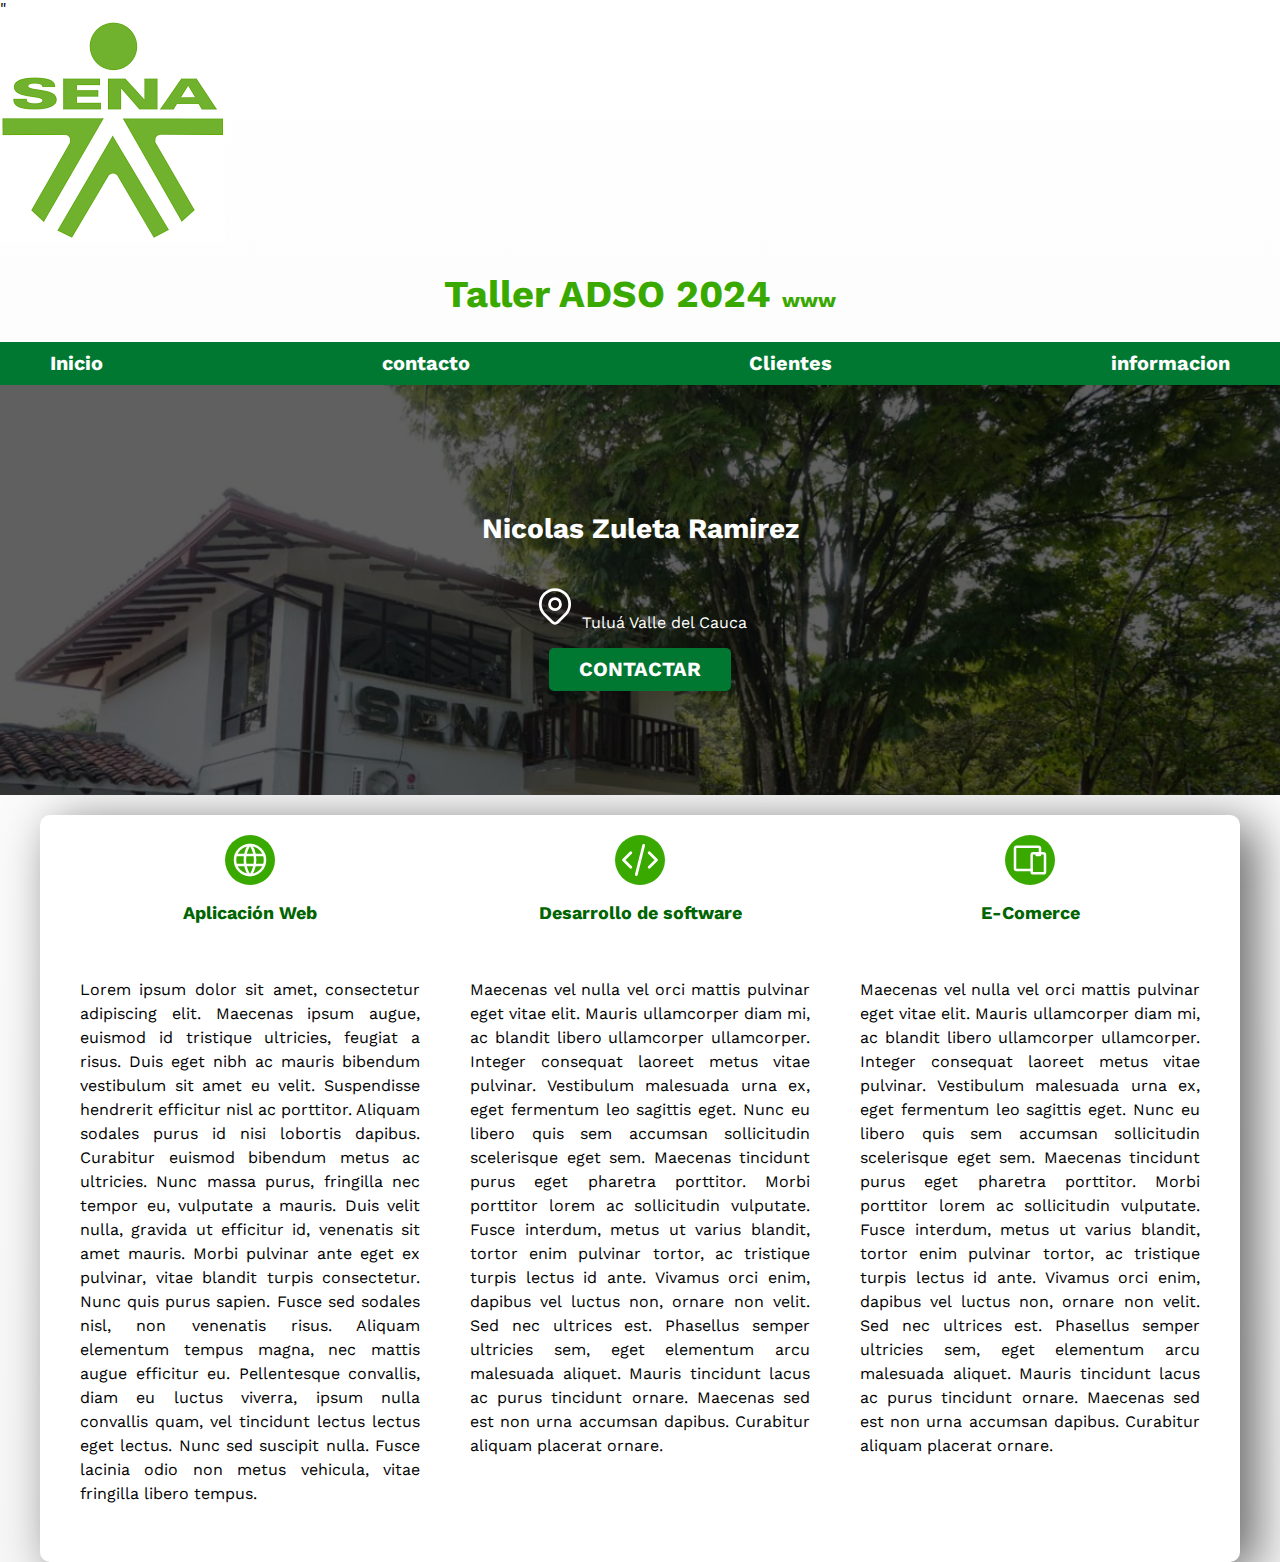
<file: html/index.html>
<!DOCTYPE html>
<html lang="es">

<head>
    <meta charset="UTF-8">
    <meta name="viewport" content="width=device-width, initial-scale=1.0">
    <title>ADSOM</title>
    <link rel="prpreload" href="css/normalize.css" as="style">"
    <link rel="stylesheet" href="css/normalize.css">
    <link rel="preload" href="css/style.css" as="style">
    <link rel="stylesheet" href="css/style.css" type="text/css">
    <link rel="preconnect" href="https://fonts.googleapis.com">
    <link rel="preconnect" href="https://fonts.gstatic.com" crossorigin>
    <link href="https://fonts.googleapis.com/css2?family=Krub:ital,wght@0,200;0,300;0,400;0,500;0,600;0,700;1,200;1,300;1,400;1,500;1,600;1,700&family=Work+Sans:ital,wght@0,100..900;1,100..900&display=swap" rel="stylesheet">
</head>

<body>
    <header>
        <!--  Comentario -->
        <img src="img/logo sena.png" alt="logo sena">
        <h1>Taller ADSO 2024 <span>www</span></h1>
    </header>
    <div class="navegacion-bg">
        <nav class="navegacion-principal contenedor">
            <a href="index.html">Inicio</a>
            <a href="contacto.html">contacto</a>
            <a href="clientes.html">Clientes</a>
            <a href="informacion.html">informacion</a>
            
        </nav>
    </div>
    <section class="fondo">
        <div class="contenido-fondo">
            <h2>Nicolas Zuleta Ramirez</h2>
            <div class="ubicacion"> 
                <p>
                <svg xmlns="http://www.w3.org/2000/svg" class="icon icon-tabler icon-tabler-map-pin" width="44" height="44" viewBox="0 0 24 24" stroke-width="1.5" stroke="#ffffff" fill="none" stroke-linecap="round" stroke-linejoin="round">
                <path stroke="none" d="M0 0h24v24H0z" fill="none"/>
                <path d="M9 11a3 3 0 1 0 6 0a3 3 0 0 0 -6 0" />
                <path d="M17.657 16.657l-4.243 4.243a2 2 0 0 1 -2.827 0l-4.244 -4.243a8 8 0 1 1 11.314 0z" />
              </svg>
            Tuluá Valle del Cauca
            </p></div>
            <a class="boton" href="#">Contactar</a>
        </div>
       
    </section>
    <main class="servicios contenedor sombra">
        <section class="servicio">
            <div class="iconos">
                <svg xmlns="http://www.w3.org/2000/svg" class="icon icon-tabler icon-tabler-world" width="40" height="40"
                viewBox="0 0 24 24" stroke-width="1.5" stroke="#ffffff" fill="none" stroke-linecap="round"
                stroke-linejoin="round">
                <path stroke="none" d="M0 0h24v24H0z" fill="none" />
                <path d="M3 12a9 9 0 1 0 18 0a9 9 0 0 0 -18 0" />
                <path d="M3.6 9h16.8" />
                <path d="M3.6 15h16.8" />
                <path d="M11.5 3a17 17 0 0 0 0 18" />
                <path d="M12.5 3a17 17 0 0 1 0 18" />
            </svg></div>
            
            <h3>Aplicación Web</h3>
            <p>Lorem ipsum dolor sit amet, consectetur adipiscing elit. Maecenas ipsum augue, euismod id tristique
                ultricies,
                feugiat a risus. Duis eget nibh ac mauris bibendum vestibulum sit amet eu velit. Suspendisse hendrerit
                efficitur
                nisl ac porttitor. Aliquam sodales purus id nisi lobortis dapibus. Curabitur euismod bibendum metus ac
                ultricies.
                Nunc massa purus, fringilla nec tempor eu, vulputate a mauris. Duis velit nulla, gravida ut efficitur
                id,
                venenatis
                sit amet mauris. Morbi pulvinar ante eget ex pulvinar, vitae blandit turpis consectetur. Nunc quis purus
                sapien.
                Fusce sed sodales nisl, non venenatis risus. Aliquam elementum tempus magna, nec mattis augue efficitur
                eu.
                Pellentesque convallis, diam eu luctus viverra, ipsum nulla convallis quam, vel tincidunt lectus lectus
                eget
                lectus.
                Nunc sed suscipit nulla. Fusce lacinia odio non metus vehicula, vitae fringilla libero tempus.</p>
        </section>
        <section class="servicio">
            <div class="iconos">
                <svg xmlns="http://www.w3.org/2000/svg" class="icon icon-tabler icon-tabler-code" width="44" height="44" viewBox="0 0 24 24" stroke-width="1.5" stroke="#ffffff" fill="none" stroke-linecap="round" stroke-linejoin="round">
                    <path stroke="none" d="M0 0h24v24H0z" fill="none"/>
                    <path d="M7 8l-4 4l4 4" />
                    <path d="M17 8l4 4l-4 4" />
                    <path d="M14 4l-4 16" />
                  </svg></div>
            <h3>Desarrollo de software</h3>
            <p>Maecenas vel nulla vel orci mattis pulvinar eget vitae elit. Mauris ullamcorper diam mi, ac blandit
                libero
                ullamcorper ullamcorper. Integer consequat laoreet metus vitae pulvinar. Vestibulum malesuada urna ex,
                eget
                fermentum leo sagittis eget. Nunc eu libero quis sem accumsan sollicitudin scelerisque eget sem.
                Maecenas
                tincidunt
                purus eget pharetra porttitor. Morbi porttitor lorem ac sollicitudin vulputate. Fusce interdum, metus ut
                varius
                blandit, tortor enim pulvinar tortor, ac tristique turpis lectus id ante. Vivamus orci enim, dapibus vel
                luctus
                non,
                ornare non velit. Sed nec ultrices est. Phasellus semper ultricies sem, eget elementum arcu malesuada
                aliquet.
                Mauris tincidunt lacus ac purus tincidunt ornare. Maecenas sed est non urna accumsan dapibus. Curabitur
                aliquam
                placerat ornare.</p>
        </section>
        <section class="servicio">
            <div class="iconos">
                <svg xmlns="http://www.w3.org/2000/svg" class="icon icon-tabler icon-tabler-devices" width="40" height="40"
                viewBox="0 0 24 24" stroke-width="1.5" stroke="#ffffff" fill="none" stroke-linecap="round"
                stroke-linejoin="round">
                <path stroke="none" d="M0 0h24v24H0z" fill="none" />
                <path d="M13 9a1 1 0 0 1 1 -1h6a1 1 0 0 1 1 1v10a1 1 0 0 1 -1 1h-6a1 1 0 0 1 -1 -1v-10z" />
                <path d="M18 8v-3a1 1 0 0 0 -1 -1h-13a1 1 0 0 0 -1 1v12a1 1 0 0 0 1 1h9" />
                <path d="M16 9h2" />
            </svg></div>
            <h3>E-Comerce</h3>
            <p>Maecenas vel nulla vel orci mattis pulvinar eget vitae elit. Mauris ullamcorper diam mi, ac blandit
                libero
                ullamcorper ullamcorper. Integer consequat laoreet metus vitae pulvinar. Vestibulum malesuada urna ex,
                eget
                fermentum leo sagittis eget. Nunc eu libero quis sem accumsan sollicitudin scelerisque eget sem.
                Maecenas
                tincidunt
                purus eget pharetra porttitor. Morbi porttitor lorem ac sollicitudin vulputate. Fusce interdum, metus ut
                varius
                blandit, tortor enim pulvinar tortor, ac tristique turpis lectus id ante. Vivamus orci enim, dapibus vel
                luctus
                non,
                ornare non velit. Sed nec ultrices est. Phasellus semper ultricies sem, eget elementum arcu malesuada
                aliquet.
                Mauris tincidunt lacus ac purus tincidunt ornare. Maecenas sed est non urna accumsan dapibus. Curabitur
                aliquam
                placerat ornare.</p>
        </section>
    </main>
    
</body>

</html>
</file>
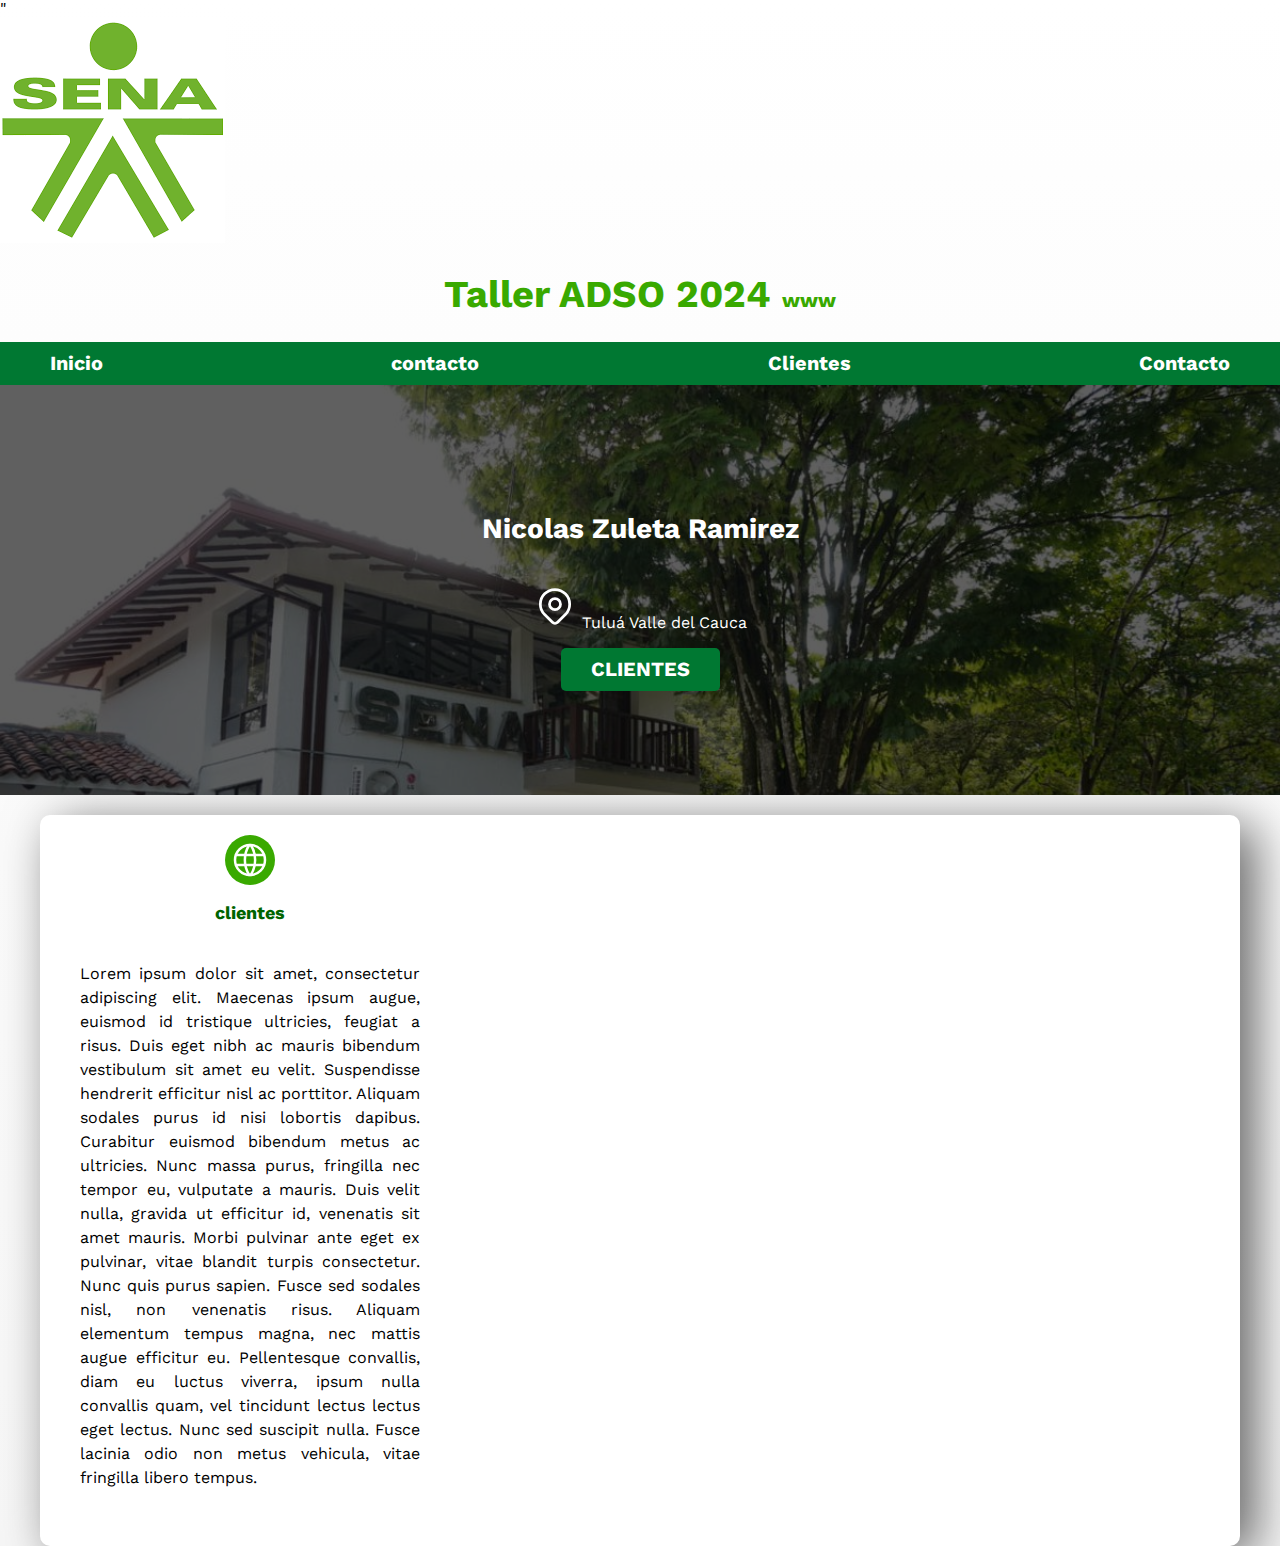
<file: html/clientes.html>
<!DOCTYPE html>
<html lang="es">

<head>
    <meta charset="UTF-8">
    <meta name="viewport" content="width=device-width, initial-scale=1.0">
    <title>ADSOM</title>
    <link rel="prpreload" href="css/normalize.css" as="style">"
    <link rel="stylesheet" href="css/normalize.css">
    <link rel="preload" href="css/style.css" as="style">
    <link rel="stylesheet" href="css/style.css" type="text/css">
    <link rel="preconnect" href="https://fonts.googleapis.com">
    <link rel="preconnect" href="https://fonts.gstatic.com" crossorigin>
    <link href="https://fonts.googleapis.com/css2?family=Krub:ital,wght@0,200;0,300;0,400;0,500;0,600;0,700;1,200;1,300;1,400;1,500;1,600;1,700&family=Work+Sans:ital,wght@0,100..900;1,100..900&display=swap" rel="stylesheet">
</head>

<body>
    <header>
        <!--  Comentario -->
        <img src="img/logo sena.png" alt="logo sena">
        <h1>Taller ADSO 2024 <span>www</span></h1>
    </header>
    <div class="navegacion-bg">
        <nav class="navegacion-principal contenedor">
            <a href="index.html">Inicio</a>
            <a href="contacto.html">contacto</a>
            <a href="clientes.html">Clientes</a>
            <a href="#">Contacto</a>
            
        </nav>
    </div>
    <section class="fondo">
        <div class="contenido-fondo">
            <h2>Nicolas Zuleta Ramirez</h2>
            <div class="ubicacion"> 
                <p>
                <svg xmlns="http://www.w3.org/2000/svg" class="icon icon-tabler icon-tabler-map-pin" width="44" height="44" viewBox="0 0 24 24" stroke-width="1.5" stroke="#ffffff" fill="none" stroke-linecap="round" stroke-linejoin="round">
                <path stroke="none" d="M0 0h24v24H0z" fill="none"/>
                <path d="M9 11a3 3 0 1 0 6 0a3 3 0 0 0 -6 0" />
                <path d="M17.657 16.657l-4.243 4.243a2 2 0 0 1 -2.827 0l-4.244 -4.243a8 8 0 1 1 11.314 0z" />
              </svg>
            Tuluá Valle del Cauca
            </p></div>
            <a class="boton" href="clientes.html">Clientes</a>
        </div>
       
    </section>
    
    <main class="servicios contenedor sombra">
        <section class="servicio">
            <div class="iconos">
                <svg xmlns="http://www.w3.org/2000/svg" class="icon icon-tabler icon-tabler-world" width="40" height="40"
                viewBox="0 0 24 24" stroke-width="1.5" stroke="#ffffff" fill="none" stroke-linecap="round"
                stroke-linejoin="round">
                <path stroke="none" d="M0 0h24v24H0z" fill="none" />
                <path d="M3 12a9 9 0 1 0 18 0a9 9 0 0 0 -18 0" />
                <path d="M3.6 9h16.8" />
                <path d="M3.6 15h16.8" />
                <path d="M11.5 3a17 17 0 0 0 0 18" />
                <path d="M12.5 3a17 17 0 0 1 0 18" />
            </svg></div>
            <center>
            <h3>clientes</h3>
            <p>Lorem ipsum dolor sit amet, consectetur adipiscing elit. Maecenas ipsum augue, euismod id tristique
                ultricies,
                feugiat a risus. Duis eget nibh ac mauris bibendum vestibulum sit amet eu velit. Suspendisse hendrerit
                efficitur
                nisl ac porttitor. Aliquam sodales purus id nisi lobortis dapibus. Curabitur euismod bibendum metus ac
                ultricies.
                Nunc massa purus, fringilla nec tempor eu, vulputate a mauris. Duis velit nulla, gravida ut efficitur
                id,
                venenatis
                sit amet mauris. Morbi pulvinar ante eget ex pulvinar, vitae blandit turpis consectetur. Nunc quis purus
                sapien.
                Fusce sed sodales nisl, non venenatis risus. Aliquam elementum tempus magna, nec mattis augue efficitur
                eu.
                Pellentesque convallis, diam eu luctus viverra, ipsum nulla convallis quam, vel tincidunt lectus lectus
                eget
                lectus.
                Nunc sed suscipit nulla. Fusce lacinia odio non metus vehicula, vitae fringilla libero tempus.</p>
            </center>
        </section>
        
    </main>
   
</body>

</html>
</file>
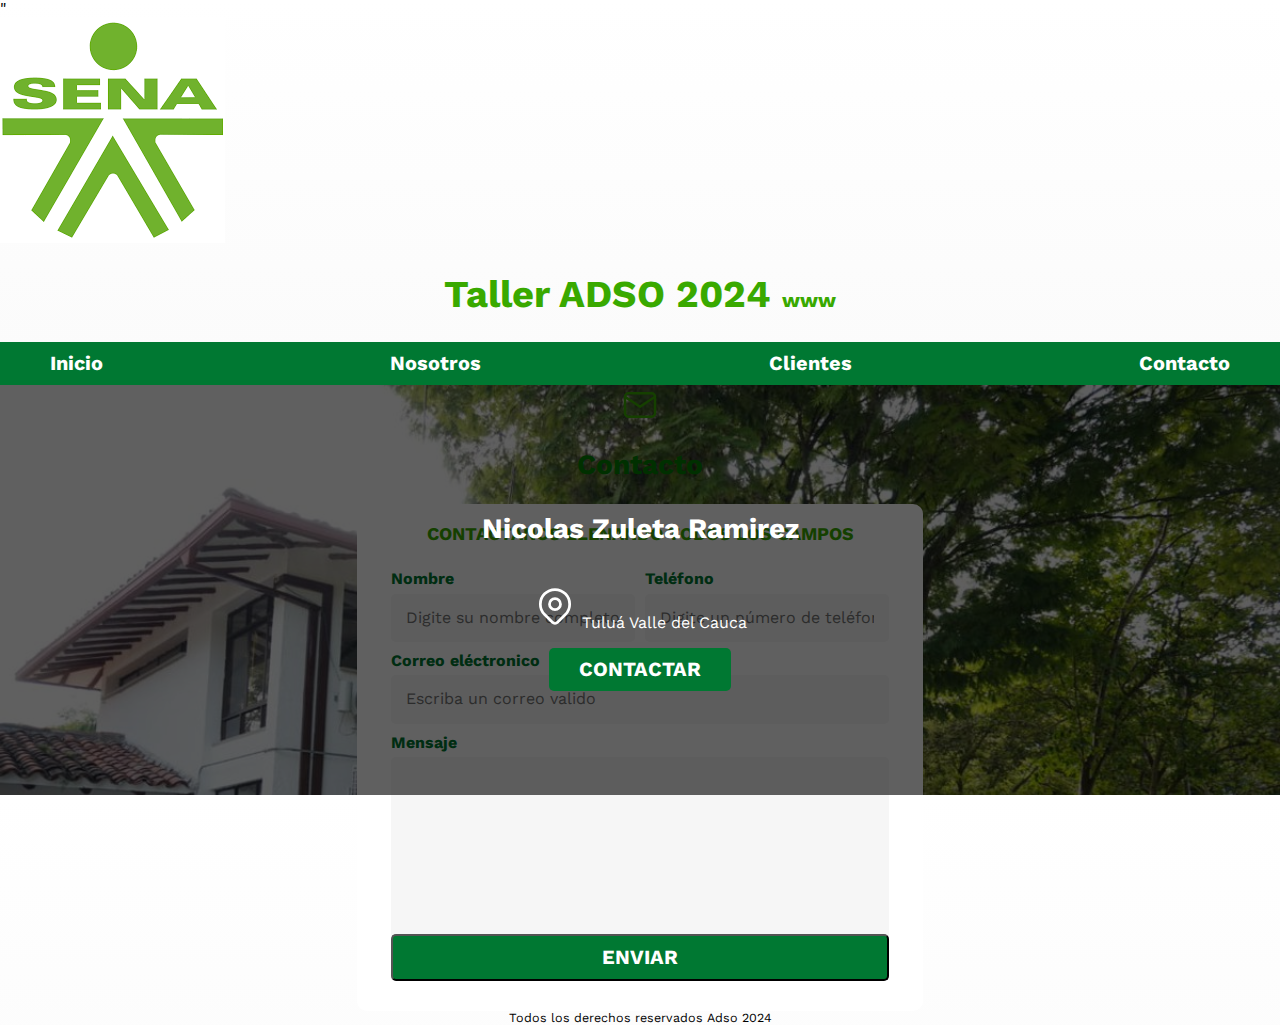
<file: html/contacto.html>
<!DOCTYPE html>
<html lang="es">

<head>
    <meta charset="UTF-8">
    <meta name="viewport" content="width=device-width, initial-scale=1.0">
    <title>ADSOM</title>
    <link rel="prpreload" href="css/normalize.css" as="style">"
    <link rel="stylesheet" href="css/normalize.css">
    <link rel="preload" href="css/style.css" as="style">
    <link rel="stylesheet" href="css/style.css" type="text/css">
    <link rel="preconnect" href="https://fonts.googleapis.com">
    <link rel="preconnect" href="https://fonts.gstatic.com" crossorigin>
    <link href="https://fonts.googleapis.com/css2?family=Krub:ital,wght@0,200;0,300;0,400;0,500;0,600;0,700;1,200;1,300;1,400;1,500;1,600;1,700&family=Work+Sans:ital,wght@0,100..900;1,100..900&display=swap" rel="stylesheet">
</head>

<body>
    <header>
        <!--  Comentario -->
        <img src="img/logo sena.png" alt="logo sena">
        <h1>Taller ADSO 2024 <span>www</span></h1>
    </header>
    <div class="navegacion-bg">
        <nav class="navegacion-principal contenedor">
            <a href="index.html">Inicio</a>
            <a href="#">Nosotros</a>
            <a href="#">Clientes</a>
            <a href="#">Contacto</a>
            
        </nav>
    </div>
    <section class="fondo">
        <div class="contenido-fondo">
            <h2>Nicolas Zuleta Ramirez</h2>
            <div class="ubicacion"> 
                <p>
                <svg xmlns="http://www.w3.org/2000/svg" class="icon icon-tabler icon-tabler-map-pin" width="44" height="44" viewBox="0 0 24 24" stroke-width="1.5" stroke="#ffffff" fill="none" stroke-linecap="round" stroke-linejoin="round">
                <path stroke="none" d="M0 0h24v24H0z" fill="none"/>
                <path d="M9 11a3 3 0 1 0 6 0a3 3 0 0 0 -6 0" />
                <path d="M17.657 16.657l-4.243 4.243a2 2 0 0 1 -2.827 0l-4.244 -4.243a8 8 0 1 1 11.314 0z" />
              </svg>
            Tuluá Valle del Cauca
            </p></div>
            <a class="boton" href="#">Contactar</a>
        </div>
       
    <section class="servicio">
        <svg xmlns="http://www.w3.org/2000/svg" class="icon icon-tabler icon-tabler-mail" width="40" height="40"
            viewBox="0 0 24 24" stroke-width="1.5" stroke="#39A900" fill="none" stroke-linecap="round"
            stroke-linejoin="round">
            <path stroke="none" d="M0 0h24v24H0z" fill="none" />
            <path d="M3 7a2 2 0 0 1 2 -2h14a2 2 0 0 1 2 2v10a2 2 0 0 1 -2 2h-14a2 2 0 0 1 -2 -2v-10z" />
            <path d="M3 7l9 6l9 -6" />
        </svg>
        <h2>Contacto</h2>
        <form class="formulario">
            <fieldset>
                <legend>Contactanos llenando todos los campos</legend>

                <div class="contenedor-campos">
                    <div class="campo">
                    <label>Nombre</label>
                    <input class="input-text" type="text" placeholder="Digite su nombre completo">
                    </div>

                    <div class="campo">
                    <label>Teléfono</label>
                    <input class="input-text" type="tel" placeholder="Digite un número de teléfono">
                    </div>

                    <div class="campo">
                    <label>Correo eléctronico</label>
                    <input class="input-text" type="email" placeholder="Escriba un correo valido">
                    </div>

                    <div class="campo">
                    <label>Mensaje</label>
                    <textarea class="input-text"></textarea><br>
                    </div>

                </div>

                <div class="enviar">
                    <input class="boton" type="submit" value="Enviar">
                </div>
            </fieldset>

        </form>
    </section>
    <footer class="pie">
        Todos los derechos reservados Adso 2024 
    </footer>
</body>

</html>
</file>
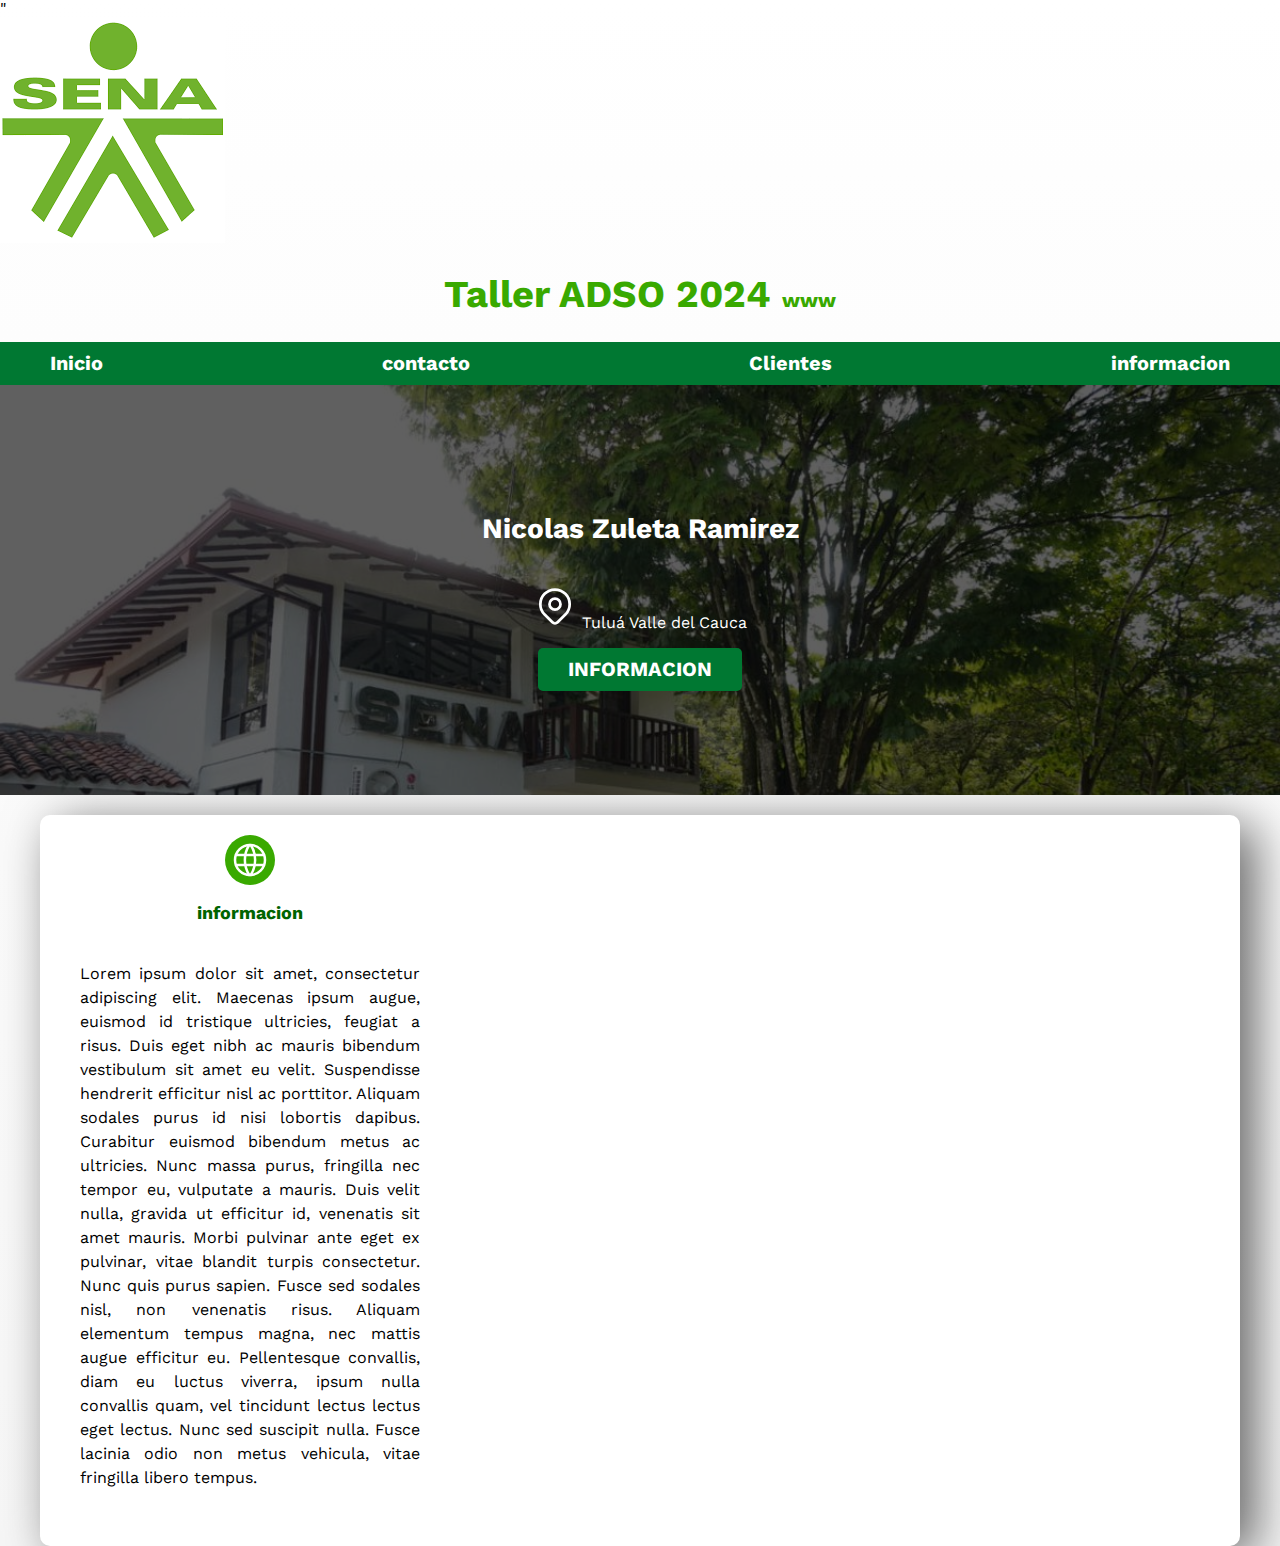
<file: html/informacion.html>
<!DOCTYPE html>
<html lang="es">

<head>
    <meta charset="UTF-8">
    <meta name="viewport" content="width=device-width, initial-scale=1.0">
    <title>ADSOM</title>
    <link rel="prpreload" href="css/normalize.css" as="style">"
    <link rel="stylesheet" href="css/normalize.css">
    <link rel="preload" href="css/style.css" as="style">
    <link rel="stylesheet" href="css/style.css" type="text/css">
    <link rel="preconnect" href="https://fonts.googleapis.com">
    <link rel="preconnect" href="https://fonts.gstatic.com" crossorigin>
    <link href="https://fonts.googleapis.com/css2?family=Krub:ital,wght@0,200;0,300;0,400;0,500;0,600;0,700;1,200;1,300;1,400;1,500;1,600;1,700&family=Work+Sans:ital,wght@0,100..900;1,100..900&display=swap" rel="stylesheet">
</head>

<body>
    <header>
        <!--  Comentario -->
        <img src="img/logo sena.png" alt="logo sena">
        <h1>Taller ADSO 2024 <span>www</span></h1>
    </header>
    <div class="navegacion-bg">
        <nav class="navegacion-principal contenedor">
            <a href="index.html">Inicio</a>
            <a href="contacto.html">contacto</a>
            <a href="clientes.html">Clientes</a>
            <a href="informacion.html">informacion</a>
            
        </nav>
    </div>
    <section class="fondo">
        <div class="contenido-fondo">
            <h2>Nicolas Zuleta Ramirez</h2>
            <div class="ubicacion"> 
                <p>
                <svg xmlns="http://www.w3.org/2000/svg" class="icon icon-tabler icon-tabler-map-pin" width="44" height="44" viewBox="0 0 24 24" stroke-width="1.5" stroke="#ffffff" fill="none" stroke-linecap="round" stroke-linejoin="round">
                <path stroke="none" d="M0 0h24v24H0z" fill="none"/>
                <path d="M9 11a3 3 0 1 0 6 0a3 3 0 0 0 -6 0" />
                <path d="M17.657 16.657l-4.243 4.243a2 2 0 0 1 -2.827 0l-4.244 -4.243a8 8 0 1 1 11.314 0z" />
              </svg>
            Tuluá Valle del Cauca
            </p></div>
            <a class="boton" href="informacion.html">informacion</a>
        </div>
       
    </section>
    
    <main class="servicios contenedor sombra">
        <section class="servicio">
            <div class="iconos">
                <svg xmlns="http://www.w3.org/2000/svg" class="icon icon-tabler icon-tabler-world" width="40" height="40"
                viewBox="0 0 24 24" stroke-width="1.5" stroke="#ffffff" fill="none" stroke-linecap="round"
                stroke-linejoin="round">
                <path stroke="none" d="M0 0h24v24H0z" fill="none" />
                <path d="M3 12a9 9 0 1 0 18 0a9 9 0 0 0 -18 0" />
                <path d="M3.6 9h16.8" />
                <path d="M3.6 15h16.8" />
                <path d="M11.5 3a17 17 0 0 0 0 18" />
                <path d="M12.5 3a17 17 0 0 1 0 18" />
            </svg></div>
            
            <center><h3>informacion</h3>
            <p>Lorem ipsum dolor sit amet, consectetur adipiscing elit. Maecenas ipsum augue, euismod id tristique
                ultricies,
                feugiat a risus. Duis eget nibh ac mauris bibendum vestibulum sit amet eu velit. Suspendisse hendrerit
                efficitur
                nisl ac porttitor. Aliquam sodales purus id nisi lobortis dapibus. Curabitur euismod bibendum metus ac
                ultricies.
                Nunc massa purus, fringilla nec tempor eu, vulputate a mauris. Duis velit nulla, gravida ut efficitur
                id,
                venenatis
                sit amet mauris. Morbi pulvinar ante eget ex pulvinar, vitae blandit turpis consectetur. Nunc quis purus
                sapien.
                Fusce sed sodales nisl, non venenatis risus. Aliquam elementum tempus magna, nec mattis augue efficitur
                eu.
                Pellentesque convallis, diam eu luctus viverra, ipsum nulla convallis quam, vel tincidunt lectus lectus
                eget
                lectus.
                Nunc sed suscipit nulla. Fusce lacinia odio non metus vehicula, vitae fringilla libero tempus.</p>
        
        </section></center>
        
    </main>
   
</body>

</html>
</file>
<file: html/css/style.css>
:root{
    --primario: #39A900; /*verde corporativo*/

    /*colores secundarios*/
    --secundario: #007832; /*verde obscuro*/

    --azulsena: #00304d;
    --azulcsena: #50e5f9;
    --amarillosena: #fcd300;
    --moradosena: #71277a;

    /*colores neutros*/
    --blanco: #ffffff; 
    --obscuro: #000000; 
    --gris: #F6F6F6;
    --fuente-principal: 3.8rem;
}
html{
    font-size: 62.5%;
    box-sizing: border-box;
    scroll-snap-type: y mandatory;
}
*, *:before,*:after{
    box-sizing: inherit;
}
body{
    font-size: 16px;
    font-family: 'Work Sans';
    background-color: royalblue;


    /*degradar*/
    background-image: linear-gradient(to top, var(--gris) 0%, var(--blanco) 100%);
    

}

h1 span{
    font-size: 2rem;
} 

h1 {
    text-align: center;
    color: var(--primario);
    font-size: var(--fuente-principal); /* 10px = 1rem*/
}
h2 {
    text-align: center;
    font-size: 2.8rem;
    color: green;
}
h3 {
    color: darkgreen;
    font-size: 1.8rem;
}

h1,h2,h3{
    text-align: center;
}

p{
    color: black;
}

/*uso class en el html para el estilo*/
.titulo {
    text-align: center;
    color: var(--primario);
    font-size: var(--fuente-principal);  
    font-family: 'krub', Arial, Helvetica, sans-serif;
}

.titulo span{
    font-size: 2rem;
}

h1.titulo span {
    font-size: 2rem;
    color: var(--secundario);
}

.navegacion-principal{
    background-color: var(--secundario);
    display: flex;
    flex-direction: column;
    /*align-items: center;*/
    justify-content: space-between;
}

.navegacion-principal a{
    /*background-color: var(--primario);*/
    color: var(--blanco);
    display: inline;
    text-decoration: none;
    font-size: 2rem;
    font-weight: bold;
    padding: 1rem;
}

.navegacion-principal a:hover{
    background-color: var(--primario);
    color: var(--obscuro);
}
.contenedor{
    width: 120rem; 
    margin-top: 0;
    margin-right: auto;
    margin-bottom: 0;
    margin-left: auto;
    /* simplicar margin: 0 auto;*/
}
.navegacion-bg{
    background-color: var(--secundario)
}
/* uso id en el Html para el siguiente estilo
#titulo {
    text-align: center;
    color: green;
    font-size: 3.8rem;   
}*/

.fondo{
    background-image: url(../img/sena.jpg) ;
    background-repeat: no-repeat;
    background-size: cover;
    height: 410px;
    position: relative;
    top: 0;
}
.contenido-fondo{
    position: absolute;
    background-color: rgba(0, 0, 0, .6);
    background-color: rgba(0, 0, 0, 62.5%);
    width: 100%;
    height: 100%;
    display: flex;
    flex-direction: column;
    align-items: center;
    justify-content: center;
}
.contenido-fondo h2, .contenido-fondo p{
    color: var(--blanco);
}
 
.ubicacion{
    display: flex;
    align-items: self-end;
}
.boton{
    background-color: var(--secundario);
    color: var(--blanco);
    padding: 1rem 3rem;
    font-size: 2rem;
    text-decoration: none;
    text-transform: uppercase;
    font-weight: bold;
    border-radius: .5rem;
    width: 90%;
    text-align: center;
    
}


/**/
.sombra{
    /*-webkit-box-shadow: 15px 10px 50px 0px rgba(0,0,0,0.6);*/
-moz-box-shadow: 15px 10px 50px 0px rgba(0,0,0,0.6);
box-shadow: 15px 10px 50px 0px rgba(0,0,0,0.6);
background-color: var(--blanco);
padding: 2rem;
margin-top: 2rem;
border-radius: 1rem;
}
.servicios{
   
    display: grid;
    
   /* grid-template-columns:  1fr 1fr 1fr;*/
    /*grid-template-columns: 33.3% 33.3% 33.3%;*/
    /*grid: 200px 600px / 300px 300px;*/

    /*columnas y filas */
    /*grid-template-columns: 300px 300px;
    grid-template-rows: 200px 800px;*/
}

.servicio{
    display: flex;
    flex-direction: column;
    align-items: center;

}
.servico h3{

}
.servicio p{
    line-height: 1.5;
    text-align: justify;
    padding: 2rem;
}
.iconos{
    height: 5rem;
    width: 5rem;
    background-color: var(--primario);
    border-radius: 50%;
    display: flex;
    justify-content: space-evenly;
    align-items: center;
}
.formulario{
    background-color: var(--blanco);
    width: min (60rem, 100%);
    margin: 0 auto;
    padding: 2rem;
    border-radius: 1rem;
}
.formulario fieldset{
    border: none;
}
.formulario legend{
 text-align: center;
 font-size: 1.8rem;
 text-transform: uppercase;
 font-weight: 700;
 margin-bottom: 2rem ;
 color: var(--primario);
}
.contenedor-campos{
display: grid;
}
.campo{
    margin-bottom: 1rem;

}
.campo label{
    color: var(--secundario);
    font-weight: bold;
    margin-bottom: .5rem;
    display: block;
}
.campo input{
    background-color: var(--gris);
}
.campo input[type="text"]{
    background-color: var(--gris);
}
.campo textarea{
    background-color: var(--gris);
    height: 20rem;
}
.input-text{
    width: 100%;
    border: none;
    padding: 1.5rem;
    border-radius: .5rem;
}
.enviar .boton{
    width: 100%;
    
}
.pie{
    text-align: center;
    font-size: 1.25rem;
}
@media(min-width: 480px){}

@media(min-width: 768px){
    
    .navegacion-principal
    {
        flex-direction: row;   
    }
    .boton
    {
        width: auto;
    }
    .servicios
    {
       
        grid-template-columns: repeat(3,1fr);
        column-gap: 1rem;

    }
    .contenedor-campos
    {
       display: grid;
       grid-template-columns: repeat(2,1fr);
       grid-template-rows: auto auto 20rem;
       column-gap: 1rem;
    }
    .campo:nth-child(3), .campo:nth-child(4){
        grid-column: 1/3;
    }

}

@media(min-width: 1020){}

@media(min-width: 1120){}
</file>
